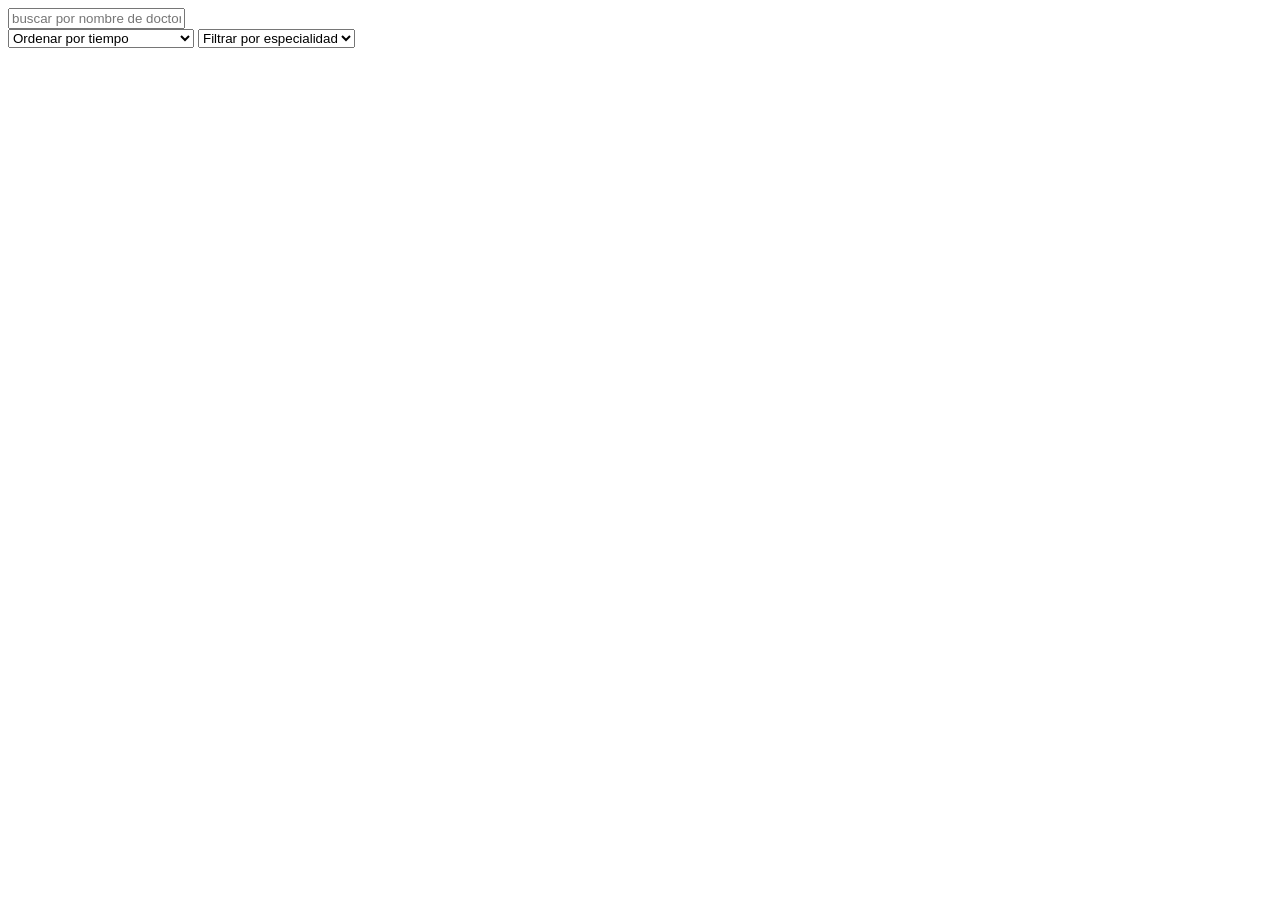
<file: app/target/classes/templates/admin/adminDashboard.html>
<!DOCTYPE html>
<html lang="en" xmlns:th="http://www.thymeleaf.org">
<head>
    <meta charset="UTF-8">
    <meta name="viewport" content="width=device-width, initial-scale=1.0">
    <title>Panel de Administración</title>

    <!-- Favicon -->
    <link rel="icon" type="image/x-icon" th:href="@{/assets/images/logo/logo.png}">

    <!-- CSS Links -->
    <link rel="stylesheet" th:href="@{/assets/css/adminDashboard.css}">
    <link rel="stylesheet" th:href="@{/assets/css/style.css}">

    <!-- JS Utilities (Defer) -->
    <script th:src="@{/js/render.js}" defer></script>
    <script th:src="@{/js/util.js}" defer></script>

    <!-- JS Components (Defer) -->
    <script th:src="@{/js/components/header.js}" defer></script>
    <script th:src="@{/js/components/footer.js}" defer></script>
</head>
<body>

    <div class="container">
        <div class="wrapper">
            <!-- Header Dinámico -->
            <div id="header"></div>

            <!-- Contenido Principal -->
            <main class="main-content">
                <!-- Barra de búsqueda -->
                <input type="text" id="searchBar" class="input-field" placeholder="buscar por nombre de doctor" />

                <!-- Filtros desplegables -->
                <div class="filter-section">
                    <select id="sortByTime" class="select-dropdown">
                        <option value="">Ordenar por tiempo</option>
                        <option value="asc">Más antiguo a más reciente</option>
                        <option value="desc">Más reciente a más antiguo</option>
                    </select>

                    <select id="filterBySpecialty" class="select-dropdown">
                        <option value="">Filtrar por especialidad</option>
                    </select>
                </div>

                <!-- Contenedor dinámico de lista de doctores -->
                <div id="content"></div>
            </main>

            <!-- Footer Dinámico -->
            <div id="footer"></div>
        </div>
    </div>

    <!-- Modal para Agregar Doctor -->
    <div id="modal" class="modal" style="display: none;">
        <span id="closeModal" class="close">&times;</span>
        <div id="modal-body"></div>
    </div>

    <!-- Scripts de Módulos JavaScript -->
    <script type="module" th:src="@{/js/services/adminDashboard.js}" defer></script>
    <script type="module" th:src="@{/js/components/doctorCard.js}" defer></script>
</body>
</html>
</file>
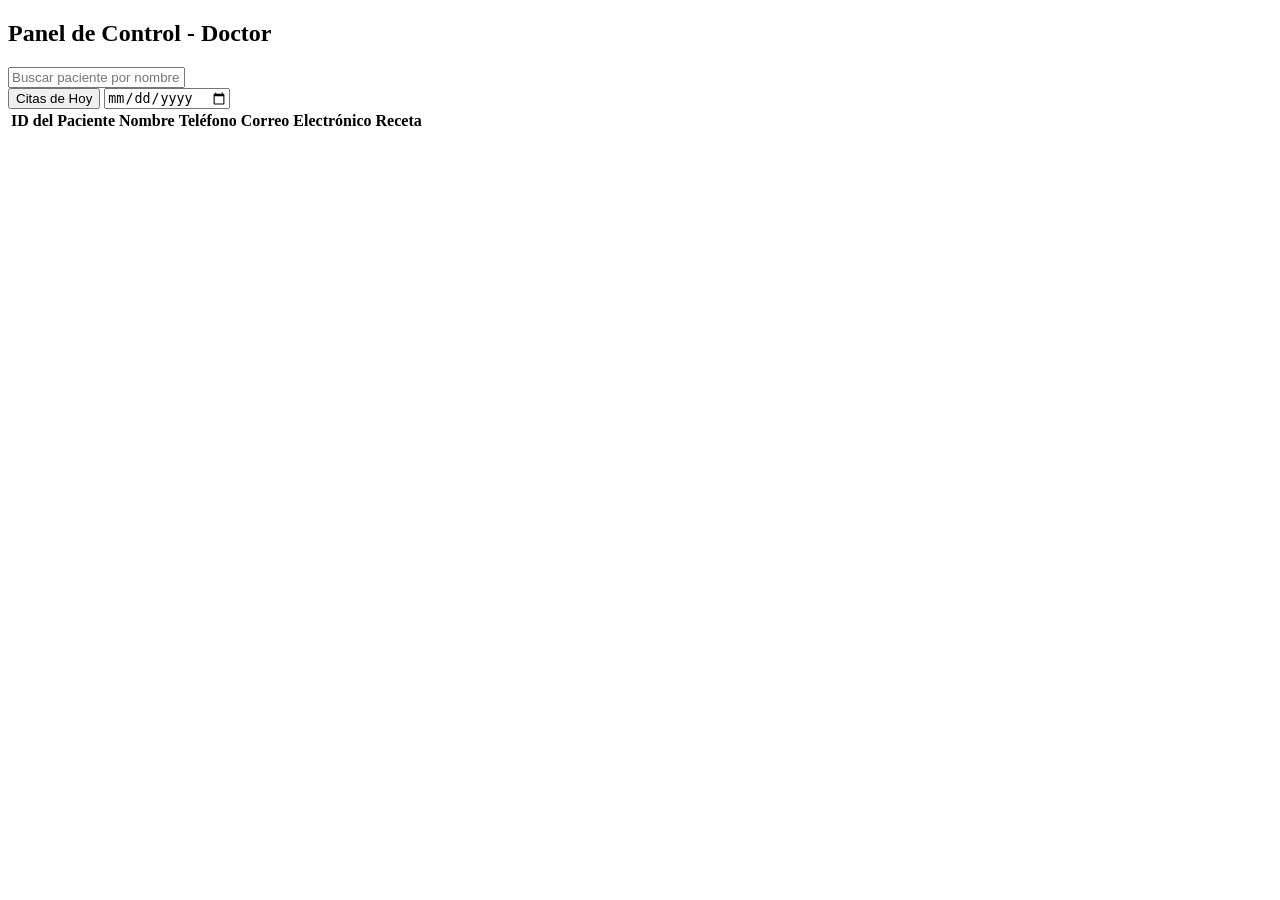
<file: app/target/classes/templates/doctor/doctorDashboard.html>
<!DOCTYPE html>
<html lang="en" xmlns:th="http://www.thymeleaf.org">
<head>
    <meta charset="UTF-8">
    <meta name="viewport" content="width=device-width, initial-scale=1.0">
    <title>DoctorDashboard</title>

    <!-- Favicon -->
    <link rel="icon" type="image/x-icon" th:href="@{/assets/images/logo/logo.png}">

    <!-- CSS Links -->
    <link rel="stylesheet" th:href="@{/assets/css/adminDashboard.css}">
    <link rel="stylesheet" th:href="@{/assets/css/doctorDashboard.css}">
    <link rel="stylesheet" th:href="@{/assets/css/style.css}">

    <!-- JS Utilities (Defer) -->
    <script th:src="@{/js/render.js}" defer></script>
    <script th:src="@{/js/util.js}" defer></script>

    <!-- JS Components (Defer) -->
    <script th:src="@{/js/components/header.js}" defer></script>
    <script th:src="@{/js/components/footer.js}" defer></script>
    <script th:src="@{/js/components/patientRows.js}" defer></script>

    <!-- JS Services and Main Logic (Defer) -->
    <script type="module" th:src="@{/js/services/patientServices.js}" defer></script>
    <script type="module" th:src="@{/js/doctorDashboard.js}" defer></script>
</head>
<body>

    <div class="container">
        <div class="wrapper">
            <!-- Header Placeholder -->
            <div id="header"></div>

            <!-- Main Doctor Dashboard Content -->
            <main class="main-content">
                <h2>Panel de Control - Doctor</h2>

                <!-- Barra de búsqueda -->
                <input type="text" id="searchBar" class="input-field" placeholder="Buscar paciente por nombre o teléfono..." />

                <!-- Sección de Filtros -->
                <div class="filter-section">
                    <button id="todayAppointmentsBtn" class="dashboard-btn">Citas de Hoy</button>
                    <input type="date" id="filterDate" class="input-field" />
                </div>

                <!-- Tabla de Registros de Pacientes -->
                <div class="table-responsive">
                    <table id="patientTable">
                        <thead>
                            <tr>
                                <th>ID del Paciente</th>
                                <th>Nombre</th>
                                <th>Teléfono</th>
                                <th>Correo Electrónico</th>
                                <th>Receta</th>
                            </tr>
                        </thead>
                        <tbody id="patientTableBody">
                            <!-- Filas pobladas dinámicamente mediante JS -->
                        </tbody>
                    </table>
                </div>
            </main>

            <!-- Footer Placeholder -->
            <div id="footer"></div>
        </div>
    </div>

</body>
</html>
</file>
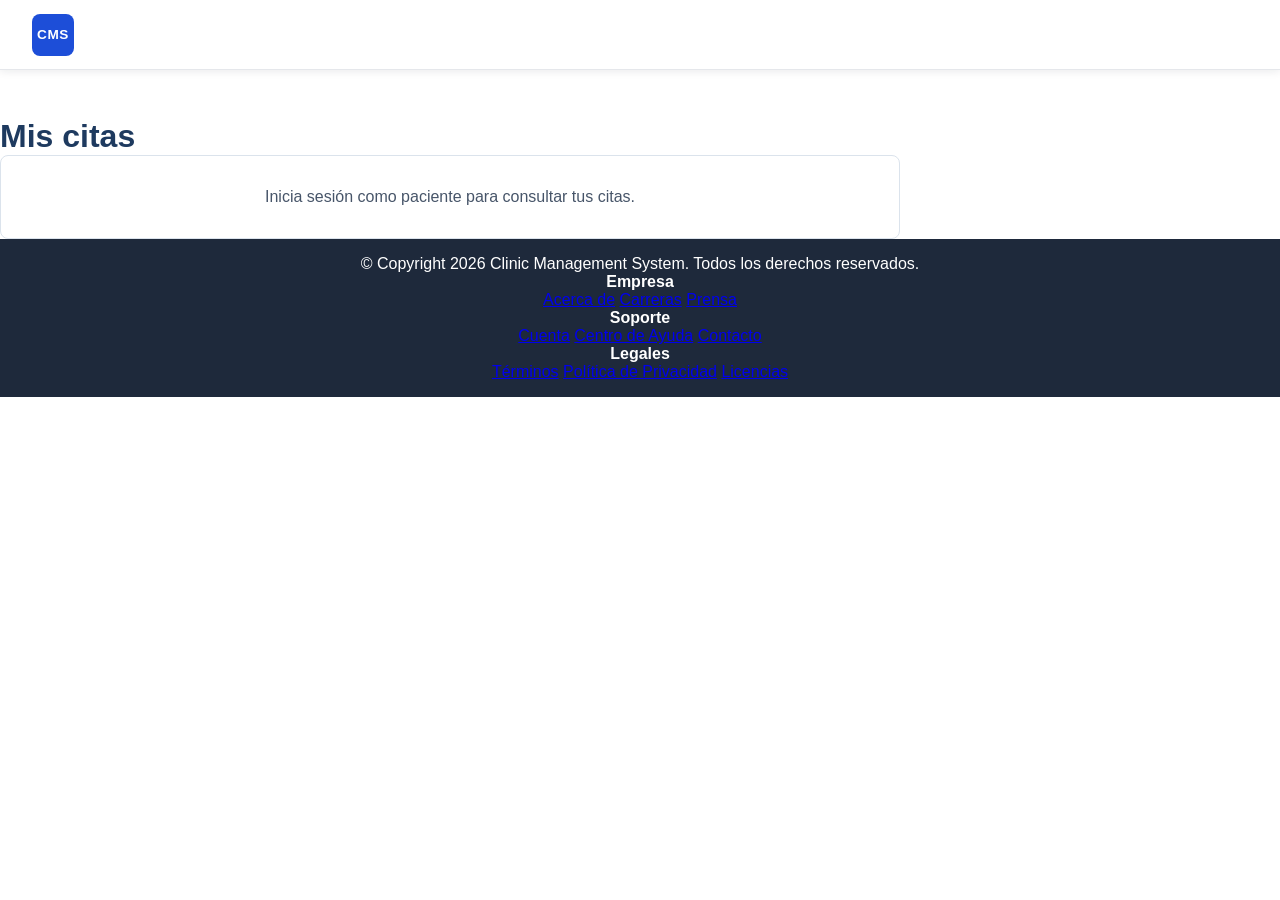
<file: app/src/main/resources/static/pages/patientAppointments.html>
<!DOCTYPE html>
<html lang="es">
<head>
    <meta charset="UTF-8">
    <meta name="viewport" content="width=device-width, initial-scale=1.0">
    <title>Citas del paciente</title>
    <link rel="stylesheet" href="../assets/css/style.css">
    <link rel="stylesheet" href="../assets/css/patientDashboard.css">
    <script src="../js/components/header.js" defer></script>
    <script src="../js/components/footer.js" defer></script>
    <script type="module" src="../js/patientAppointments.js" defer></script>
</head>
<body>
    <div class="container">
        <div class="wrapper">
            <div id="header"></div>
            <main class="main-content appointments-page">
                <h1>Mis citas</h1>
                <section id="appointmentsState" class="appointments-state" aria-live="polite">
                    Cargando citas...
                </section>
                <div class="table-responsive" id="appointmentsTableContainer" hidden>
                    <table id="appointmentsTable">
                        <thead>
                            <tr>
                                <th>Doctor</th>
                                <th>Especialidad</th>
                                <th>Fecha</th>
                                <th>Estado</th>
                            </tr>
                        </thead>
                        <tbody id="appointmentsTableBody"></tbody>
                    </table>
                </div>
            </main>
            <div id="footer"></div>
        </div>
    </div>
</body>
</html>
</file>
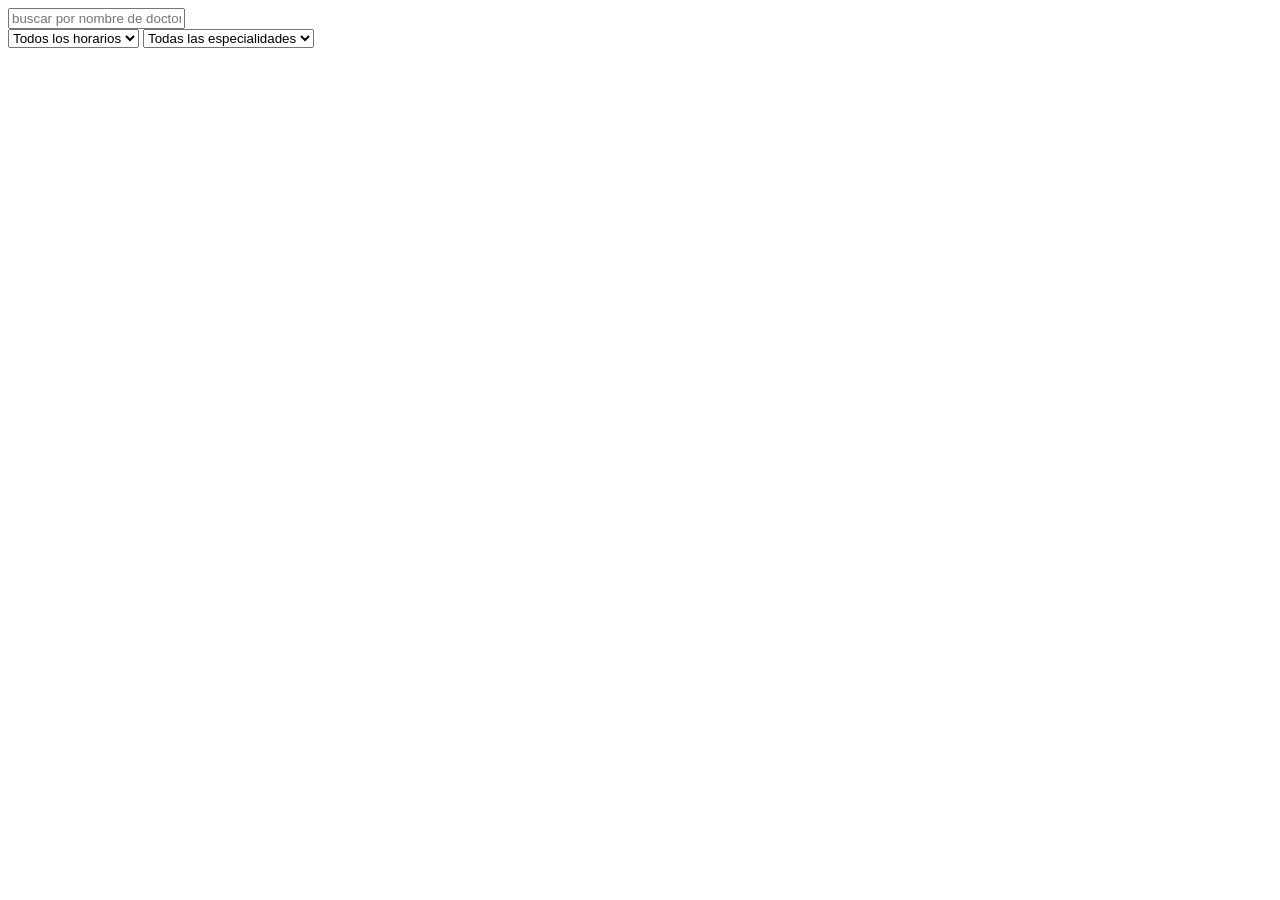
<file: app/src/main/resources/templates/admin/adminDashboard.html>
<!DOCTYPE html>
<html lang="en" xmlns:th="http://www.thymeleaf.org">
<head>
    <meta charset="UTF-8">
    <meta name="viewport" content="width=device-width, initial-scale=1.0">
    <title>Panel de Administración</title>

    <!-- CSS Links -->
    <link rel="stylesheet" th:href="@{/assets/css/adminDashboard.css}">
    <link rel="stylesheet" th:href="@{/assets/css/style.css}">

    <!-- JS Utilities (Defer) -->
    <script th:src="@{/js/render.js}" defer></script>
    <script th:src="@{/js/util.js}" defer></script>

    <!-- JS Components (Defer) -->
    <script th:src="@{/js/components/header.js}" defer></script>
    <script th:src="@{/js/components/footer.js}" defer></script>
</head>
<body>

    <div class="container">
        <div class="wrapper">
            <!-- Header Dinámico -->
            <div id="header"></div>

            <!-- Contenido Principal -->
            <main class="main-content">
                <!-- Barra de búsqueda -->
                <input type="text" id="searchBar" class="input-field" placeholder="buscar por nombre de doctor" />

                <!-- Filtros desplegables -->
                <div class="filter-section">
                    <select id="sortByTime" class="select-dropdown">
                        <option value="">Todos los horarios</option>
                        <option value="AM">Mañana (AM)</option>
                        <option value="PM">Tarde (PM)</option>
                    </select>

                    <select id="filterBySpecialty" class="select-dropdown">
                        <option value="">Todas las especialidades</option>
                    </select>
                </div>

                <!-- Contenedor dinámico de lista de doctores -->
                <div id="content"></div>
            </main>

            <!-- Footer Dinámico -->
            <div id="footer"></div>
        </div>
    </div>

    <!-- Modal para Agregar Doctor -->
    <div id="modal" class="modal" style="display: none;">
        <span id="closeModal" class="close">&times;</span>
        <div id="modal-body"></div>
    </div>

    <!-- Scripts de Módulos JavaScript -->
    <script type="module" th:src="@{/js/adminDashboard.js}" defer></script>
    <script type="module" th:src="@{/js/components/doctorCard.js}" defer></script>
</body>
</html>
</file>
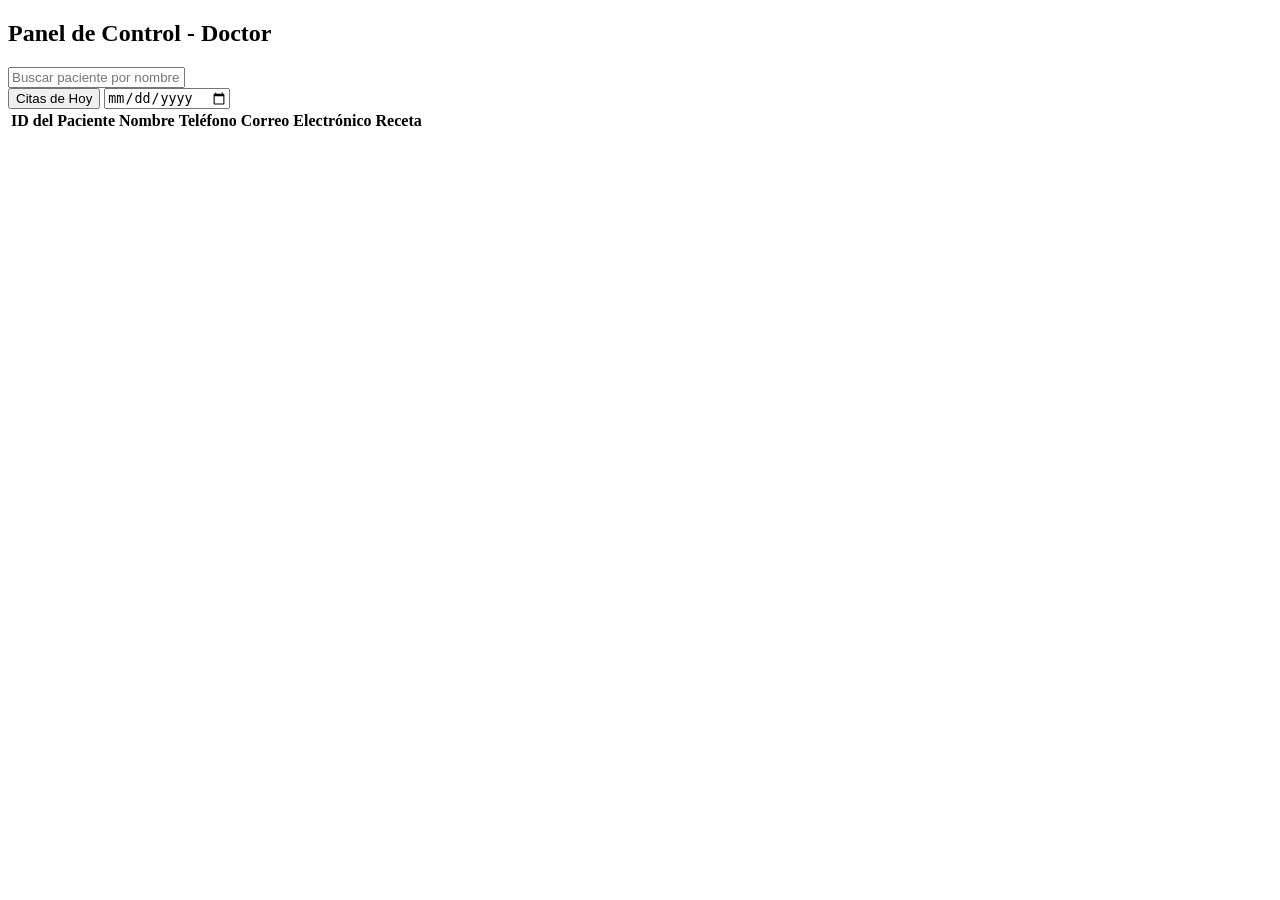
<file: app/src/main/resources/templates/doctor/doctorDashboard.html>
<!DOCTYPE html>
<html lang="en" xmlns:th="http://www.thymeleaf.org">
<head>
    <meta charset="UTF-8">
    <meta name="viewport" content="width=device-width, initial-scale=1.0">
    <title>DoctorDashboard</title>

    <!-- CSS Links -->
    <link rel="stylesheet" th:href="@{/assets/css/adminDashboard.css}">
    <link rel="stylesheet" th:href="@{/assets/css/doctorDashboard.css}">
    <link rel="stylesheet" th:href="@{/assets/css/style.css}">

    <!-- JS Utilities (Defer) -->
    <script th:src="@{/js/render.js}" defer></script>
    <script th:src="@{/js/util.js}" defer></script>

    <!-- JS Components (Defer) -->
    <script th:src="@{/js/components/header.js}" defer></script>
    <script th:src="@{/js/components/footer.js}" defer></script>
    <!-- JS Services and Main Logic (Defer) -->
    <script type="module" th:src="@{/js/doctorDashboard.js}" defer></script>
</head>
<body>

    <div class="container">
        <div class="wrapper">
            <!-- Header Placeholder -->
            <div id="header"></div>

            <!-- Main Doctor Dashboard Content -->
            <main class="main-content">
                <h2>Panel de Control - Doctor</h2>

                <!-- Barra de búsqueda -->
                <input type="text" id="searchBar" class="input-field" placeholder="Buscar paciente por nombre o teléfono..." />

                <!-- Sección de Filtros -->
                <div class="filter-section">
                    <button id="todayAppointmentsBtn" class="dashboard-btn">Citas de Hoy</button>
                    <input type="date" id="filterDate" class="input-field" />
                </div>

                <!-- Tabla de Registros de Pacientes -->
                <div class="table-responsive">
                    <table id="patientTable">
                        <thead>
                            <tr>
                                <th>ID del Paciente</th>
                                <th>Nombre</th>
                                <th>Teléfono</th>
                                <th>Correo Electrónico</th>
                                <th>Receta</th>
                            </tr>
                        </thead>
                        <tbody id="patientTableBody">
                            <!-- Filas pobladas dinámicamente mediante JS -->
                        </tbody>
                    </table>
                </div>
            </main>

            <!-- Footer Placeholder -->
            <div id="footer"></div>
        </div>
    </div>

</body>
</html>
</file>
<file: app/src/main/resources/static/assets/css/style.css>
* {
    box-sizing: border-box;
}

body {
    margin: 0;
    font-family: Arial, sans-serif;
    color: #243447;
}

.header {
    display: flex;
    align-items: center;
    justify-content: space-between;
    gap: 1rem;
    padding: 0.85rem 2rem;
    background: #ffffff;
    border-bottom: 1px solid #e5e7eb;
    box-shadow: 0 2px 8px rgba(15, 23, 42, 0.08);
}

.brand-mark {
    display: inline-flex;
    align-items: center;
    justify-content: center;
    width: 42px;
    height: 42px;
    border-radius: 8px;
    color: #ffffff;
    background: #1d4ed8;
    font-size: 0.85rem;
    font-weight: 800;
    letter-spacing: 0.04em;
}

.nav-links {
    display: flex;
    align-items: center;
    gap: 0.75rem;
}

.nav-links a,
.nav-links button {
    color: #1d4ed8;
    text-decoration: none;
    font: inherit;
}

.nav-links a:hover {
    text-decoration: underline;
}

.footer {
    padding: 1rem 2rem;
    color: #ffffff;
    background: #1e293b;
    text-align: center;
}

@media (max-width: 640px) {
    .header,
    .nav-links {
        flex-direction: column;
    }

    .header {
        padding: 1rem;
    }
}
</file>
<file: app/src/main/resources/static/assets/css/patientDashboard.css>
/* Restablecimiento y configuración base */
* {
    margin: 0;
    padding: 0;
    box-sizing: border-box;
}

/* Acciones de la Tarjeta del Doctor */
.card-actions {
    background-color: #2c3e50;
    color: #ffffff;
    text-align: center;
    padding: 0.8rem;
    border-bottom-left-radius: 8px;
    border-bottom-right-radius: 8px;
    cursor: pointer;
    transition: background-color 0.3s ease;
}

.card-actions:hover {
    background-color: #1a252f;
}

/* Superposición Ripple para retroalimentación visual */
.ripple-overlay {
    position: fixed;
    top: 50%;
    left: 50%;
    width: 20px;
    height: 20px;
    background-color: rgba(0, 123, 255, 0.4);
    border-radius: 50%;
    transform: translate(-50%, -50%) scale(0);
    pointer-events: none;
    z-index: 9999;
    transition: transform 0.6s ease-out, opacity 0.6s ease-out;
}

.ripple-overlay.active {
    transform: translate(-50%, -50%) scale(100);
    opacity: 0;
}

/* Modal Emergente Inferior para Reservas */
.modalApp {
    position: fixed;
    bottom: -100%;
    left: 50%;
    transform: translateX(-50%);
    width: 100%;
    max-width: 500px;
    background-color: #ffffff;
    padding: 1.5rem;
    border-top-left-radius: 16px;
    border-top-right-radius: 16px;
    box-shadow: 0 -4px 20px rgba(0, 0, 0, 0.2);
    z-index: 2000;
    transition: bottom 0.4s cubic-bezier(0.175, 0.885, 0.32, 1.275);
}

.modalApp.active {
    bottom: 0;
}

/* Campos de formulario dentro del modal */
.modalApp form {
    display: flex;
    flex-direction: column;
    align-items: center;
    gap: 1rem;
    width: 100%;
    margin-top: 1rem;
}

.modalApp input,
.modalApp select {
    width: 90%;
    padding: 0.75rem 1rem;
    font-size: 1rem;
    border: 1px solid #ced4da;
    border-radius: 6px;
    outline: none;
    transition: border-color 0.2s ease;
}

.modalApp input:focus,
.modalApp select:focus {
    border-color: #2c3e50;
}

/* Botón de confirmación de reserva */
.btn-confirm-booking {
    width: 90%;
    padding: 0.8rem;
    font-size: 1rem;
    font-weight: bold;
    color: #ffffff;
    background-color: #2c3e50;
    border: none;
    border-radius: 8px;
    cursor: pointer;
    transition: filter 0.2s ease, transform 0.1s ease;
}

.btn-confirm-booking:hover {
    filter: brightness(1.2);
    transform: translateY(-1px);
}

.modalApp h2 {
    margin: 0;
    color: #2c3e50;
}

.modalApp label {
    display: flex;
    flex-direction: column;
    align-items: flex-start;
    width: 90%;
    gap: 0.35rem;
    font-weight: 600;
}

.close-booking {
    align-self: flex-end;
    border: 0;
    background: transparent;
    color: #64748b;
    font-size: 1.5rem;
    cursor: pointer;
}

.booking-success,
.booking-error {
    width: 90%;
    text-align: center;
    font-weight: 600;
}

.booking-success {
    color: #15803d;
}

.booking-error {
    color: #b91c1c;
}

.appointments-page {
    justify-content: flex-start;
    padding-top: 3rem;
}

.appointments-page h1 {
    color: #1e3a5f;
}

.appointments-state {
    width: min(100%, 900px);
    padding: 2rem;
    border: 1px solid #dbe3ec;
    border-radius: 8px;
    background: #ffffff;
    color: #475569;
    text-align: center;
}
</file>
